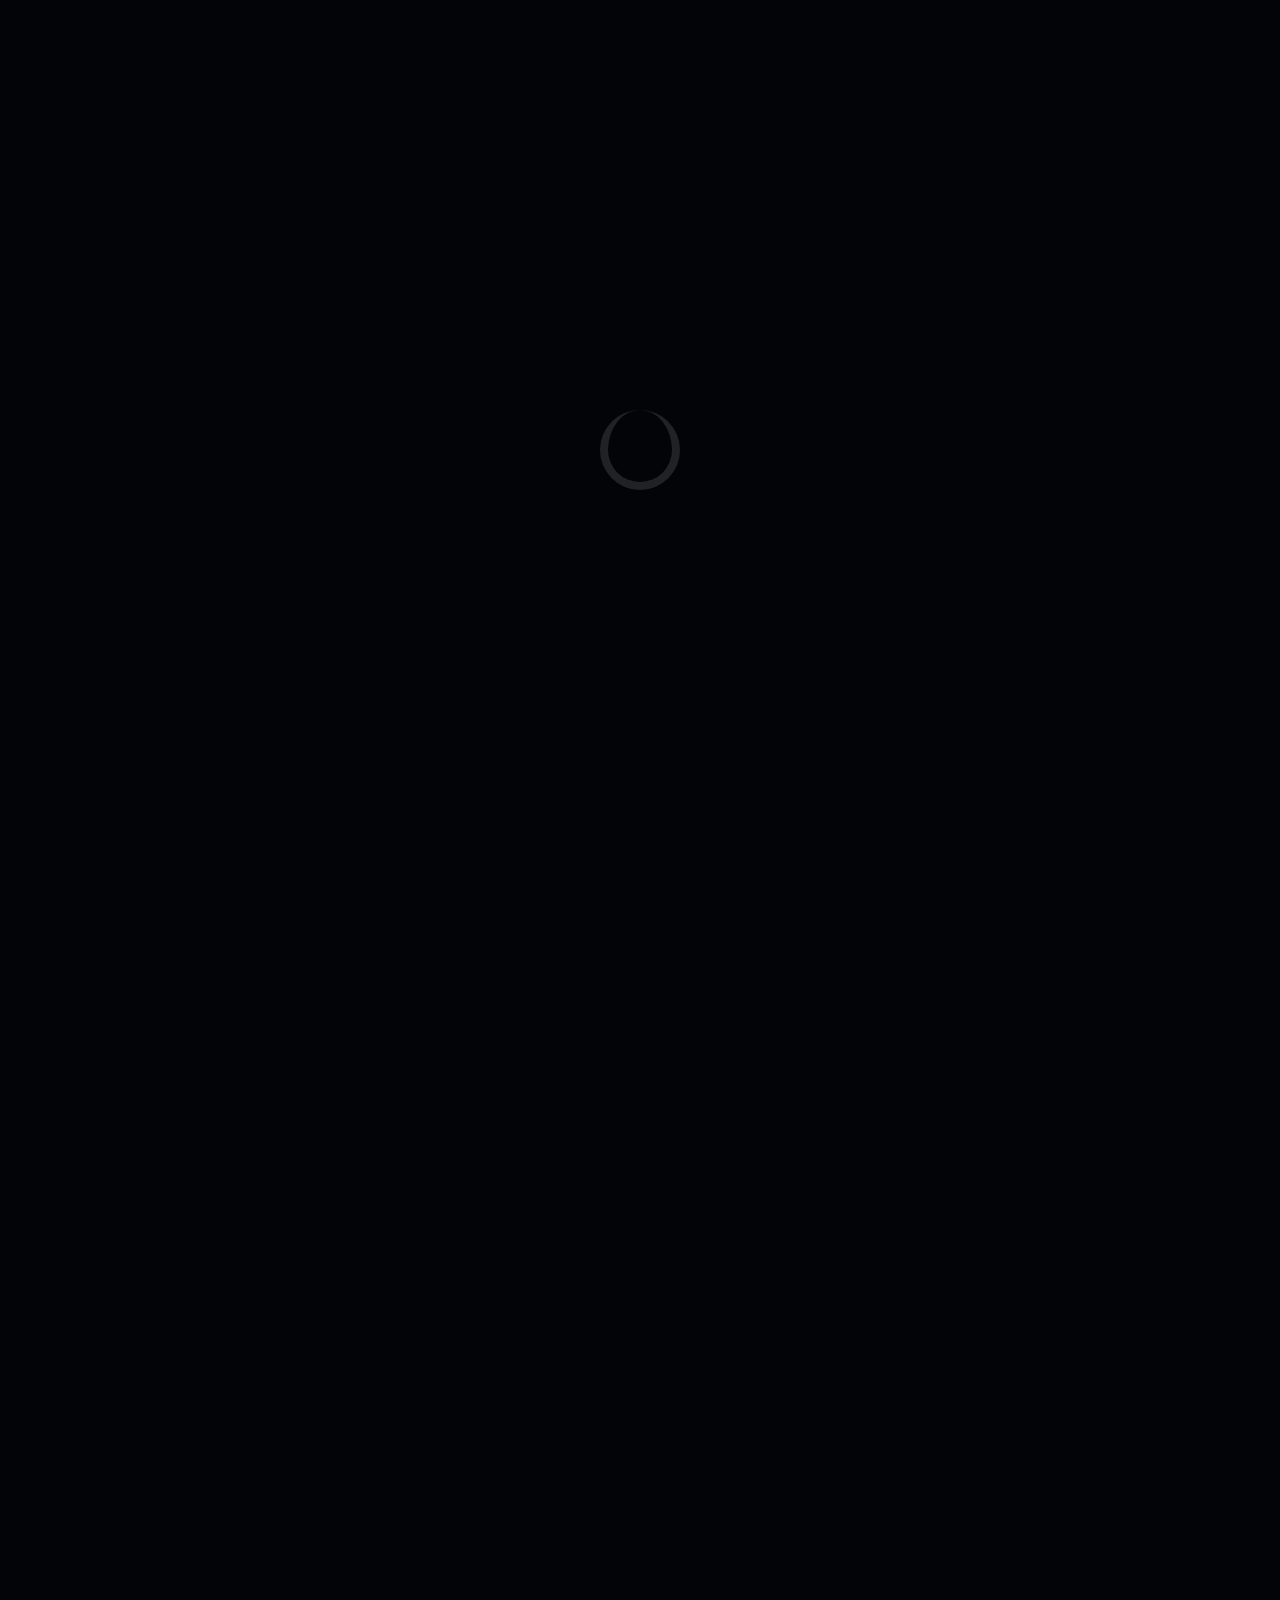
<file: index.html>
<!DOCTYPE html>
<html lang="en">
<head>
  <meta charset="UTF-8" />
  <meta name="viewport" content="width=device-width, initial-scale=1.0" />
  <title>My Gemini Portfolio</title>
  <link rel="stylesheet" href="style.css" />
</head>
<body>
  <!-- Loading overlay -->
  <div id="loading-screen">
    <div class="spinner"></div>
  </div>

  <!-- Main content -->
  <header class="glass-header">
    <nav>
      <ul>
        <li><a href="#hero">Home</a></li>
        <li><a href="#about">About</a></li>
        <li><a href="#projects">Projects</a></li>
        <li><a href="#contact">Contact</a></li>
      </ul>
    </nav>
  </header>

  <section id="hero" class="section hero">
    <h1>[YOUR NAME HERE]</h1>
    <p>Welcome to my portfolio – a glimpse of my work and skills.</p>
    <a href="#projects" class="cta-button">View My Work</a>
  </section>

  <section id="about" class="section about">
    <h2>About Me</h2>
    <p>[A SHORT BIO GOES HERE]</p>
  </section>

  <section id="projects" class="section projects">
    <h2>Projects</h2>
    <div class="grid">
      <!-- Example placeholder cards -->
      <div class="card">
        <h3>Project 1</h3>
        <p>Brief description of project 1.</p>
      </div>
      <div class="card">
        <h3>Project 2</h3>
        <p>Brief description of project 2.</p>
      </div>
      <div class="card">
        <h3>Project 3</h3>
        <p>Brief description of project 3.</p>
      </div>
    </div>
  </section>

  <section id="contact" class="section contact">
    <h2>Contact</h2>
    <p>Feel free to reach out via <a href="mailto:you@example.com">email</a> or LinkedIn.</p>
  </section>

  <footer class="glass-footer">
    <p>© 2026 [YOUR NAME HERE]. All rights reserved.</p>
  </footer>

  <script src="main.js"></script>
</body>
</html>
</file>
<file: style.css>
/* Gemini-inspired dark theme */
:root {
  --bg-primary: #020408; /* Ultra dark */
  --bg-secondary: #0a101f; /* Deep Gemini blue */
  --accent-gradient: linear-gradient(135deg, #4285f4, #a142f4);
  --text-primary: #ffffff;
  --glass-bg: rgba(255, 255, 255, 0.08);
  --glass-border: rgba(255, 255, 255, 0.12);
  --border-anim-duration: 4s;
}

/* Global resets */
* {
  margin: 0;
  padding: 0;
  box-sizing: border-box;
}

html, body {
  height: 100%;
  font-family: 'Inter', sans-serif;
  background: var(--bg-primary);
  color: var(--text-primary);
  overflow-x: hidden;
}

/* Glassmorphism header/footer */
.glass-header, .glass-footer {
  backdrop-filter: blur(12px);
  background: var(--glass-bg);
  border-bottom: 1px solid var(--glass-border);
  position: sticky;
  top: 0;
  z-index: 1000;
  padding: 1rem 2rem;
}
.glass-footer {
  border-top: 1px solid var(--glass-border);
  border-bottom: none;
  text-align: center;
}

nav ul {
  display: flex;
  gap: 2rem;
  list-style: none;
}
nav a {
  color: var(--text-primary);
  text-decoration: none;
  font-weight: 500;
  position: relative;
}
nav a::after {
  content: '';
  position: absolute;
  left: 0;
  bottom: -4px;
  width: 100%;
  height: 2px;
  background: var(--accent-gradient);
  transform: scaleX(0);
  transition: transform 0.3s ease;
}
nav a:hover::after {
  transform: scaleX(1);
}

/* Sections */
.section {
  padding: 4rem 2rem;
  min-height: 80vh;
}
.hero {
  display: flex;
  flex-direction: column;
  align-items: center;
  justify-content: center;
  text-align: center;
  background: var(--bg-secondary);
}
.hero h1 {
  font-size: 3rem;
  margin-bottom: 1rem;
}
.hero p {
  font-size: 1.25rem;
  margin-bottom: 2rem;
}
.cta-button {
  background: var(--accent-gradient);
  color: #fff;
  padding: 0.75rem 1.5rem;
  border-radius: 30px;
  text-decoration: none;
  font-weight: 600;
  transition: transform 0.2s;
}
.cta-button:hover {
  transform: translateY(-2px);
}

/* Grid for projects */
.grid {
  display: grid;
  grid-template-columns: repeat(auto-fit, minmax(250px, 1fr));
  gap: 1.5rem;
}
.card {
  background: var(--glass-bg);
  border: 1px solid var(--glass-border);
  border-radius: 12px;
  padding: 1.5rem;
  backdrop-filter: blur(8px);
  position: relative;
  overflow: hidden;
}
/* Animated border */
.card::before {
  content: '';
  position: absolute;
  inset: -2px;
  background: conic-gradient(from 0deg, #4285f4, #a142f4, #4285f4);
  z-index: -1;
  border-radius: 14px;
  animation: borderSpin var(--border-anim-duration) linear infinite;
}
@keyframes borderSpin {
  to { transform: rotate(360deg); }
}

/* Loading screen */
#loading-screen {
  position: fixed;
  inset: 0;
  background: var(--bg-primary);
  display: flex;
  align-items: center;
  justify-content: center;
  z-index: 2000;
}
.spinner {
  width: 80px;
  height: 80px;
  border: 8px solid var(--glass-border);
  border-top: 8px solid var(--accent-gradient);
  border-radius: 50%;
  animation: spin 1s linear infinite;
}
@keyframes spin {
  to { transform: rotate(360deg); }
}

/* Smooth scroll */
html {
  scroll-behavior: smooth;
}

/* Responsive tweaks */
@media (max-width: 600px) {
  .hero h1 { font-size: 2.2rem; }
  nav ul { gap: 1rem; }
}
</file>
<file: Custom Portfolio/style.css>
/* Gemini-inspired dark theme */
:root {
  --bg-primary: #020408; /* Ultra dark */
  --bg-secondary: #0a101f; /* Deep Gemini blue */
  --accent-gradient: linear-gradient(135deg, #4285f4, #a142f4);
  --text-primary: #ffffff;
  --glass-bg: rgba(255, 255, 255, 0.08);
  --glass-border: rgba(255, 255, 255, 0.12);
  --border-anim-duration: 4s;
}

/* Global resets */
* {
  margin: 0;
  padding: 0;
  box-sizing: border-box;
}

html, body {
  height: 100%;
  font-family: 'Inter', sans-serif;
  background: var(--bg-primary);
  color: var(--text-primary);
  overflow-x: hidden;
}

/* Glassmorphism header/footer */
.glass-header, .glass-footer {
  backdrop-filter: blur(12px);
  background: var(--glass-bg);
  border-bottom: 1px solid var(--glass-border);
  position: sticky;
  top: 0;
  z-index: 1000;
  padding: 1rem 2rem;
}
.glass-footer {
  border-top: 1px solid var(--glass-border);
  border-bottom: none;
  text-align: center;
}

nav ul {
  display: flex;
  gap: 2rem;
  list-style: none;
}
nav a {
  color: var(--text-primary);
  text-decoration: none;
  font-weight: 500;
  position: relative;
}
nav a::after {
  content: '';
  position: absolute;
  left: 0;
  bottom: -4px;
  width: 100%;
  height: 2px;
  background: var(--accent-gradient);
  transform: scaleX(0);
  transition: transform 0.3s ease;
}
nav a:hover::after {
  transform: scaleX(1);
}

/* Sections */
.section {
  padding: 4rem 2rem;
  min-height: 80vh;
}
.hero {
  display: flex;
  flex-direction: column;
  align-items: center;
  justify-content: center;
  text-align: center;
  background: var(--bg-secondary);
}
.hero h1 {
  font-size: 3rem;
  margin-bottom: 1rem;
}
.hero p {
  font-size: 1.25rem;
  margin-bottom: 2rem;
}
.cta-button {
  background: var(--accent-gradient);
  color: #fff;
  padding: 0.75rem 1.5rem;
  border-radius: 30px;
  text-decoration: none;
  font-weight: 600;
  transition: transform 0.2s;
}
.cta-button:hover {
  transform: translateY(-2px);
}

/* Grid for projects */
.grid {
  display: grid;
  grid-template-columns: repeat(auto-fit, minmax(250px, 1fr));
  gap: 1.5rem;
}
.card {
  background: var(--glass-bg);
  border: 1px solid var(--glass-border);
  border-radius: 12px;
  padding: 1.5rem;
  backdrop-filter: blur(8px);
  position: relative;
  overflow: hidden;
}
/* Animated border */
.card::before {
  content: '';
  position: absolute;
  inset: -2px;
  background: conic-gradient(from 0deg, #4285f4, #a142f4, #4285f4);
  z-index: -1;
  border-radius: 14px;
  animation: borderSpin var(--border-anim-duration) linear infinite;
}
@keyframes borderSpin {
  to { transform: rotate(360deg); }
}

/* Loading screen */
#loading-screen {
  position: fixed;
  inset: 0;
  background: var(--bg-primary);
  display: flex;
  align-items: center;
  justify-content: center;
  z-index: 2000;
}
.spinner {
  width: 80px;
  height: 80px;
  border: 8px solid var(--glass-border);
  border-top: 8px solid var(--accent-gradient);
  border-radius: 50%;
  animation: spin 1s linear infinite;
}
@keyframes spin {
  to { transform: rotate(360deg); }
}

/* Smooth scroll */
html {
  scroll-behavior: smooth;
}

/* Responsive tweaks */
@media (max-width: 600px) {
  .hero h1 { font-size: 2.2rem; }
  nav ul { gap: 1rem; }
}
</file>
